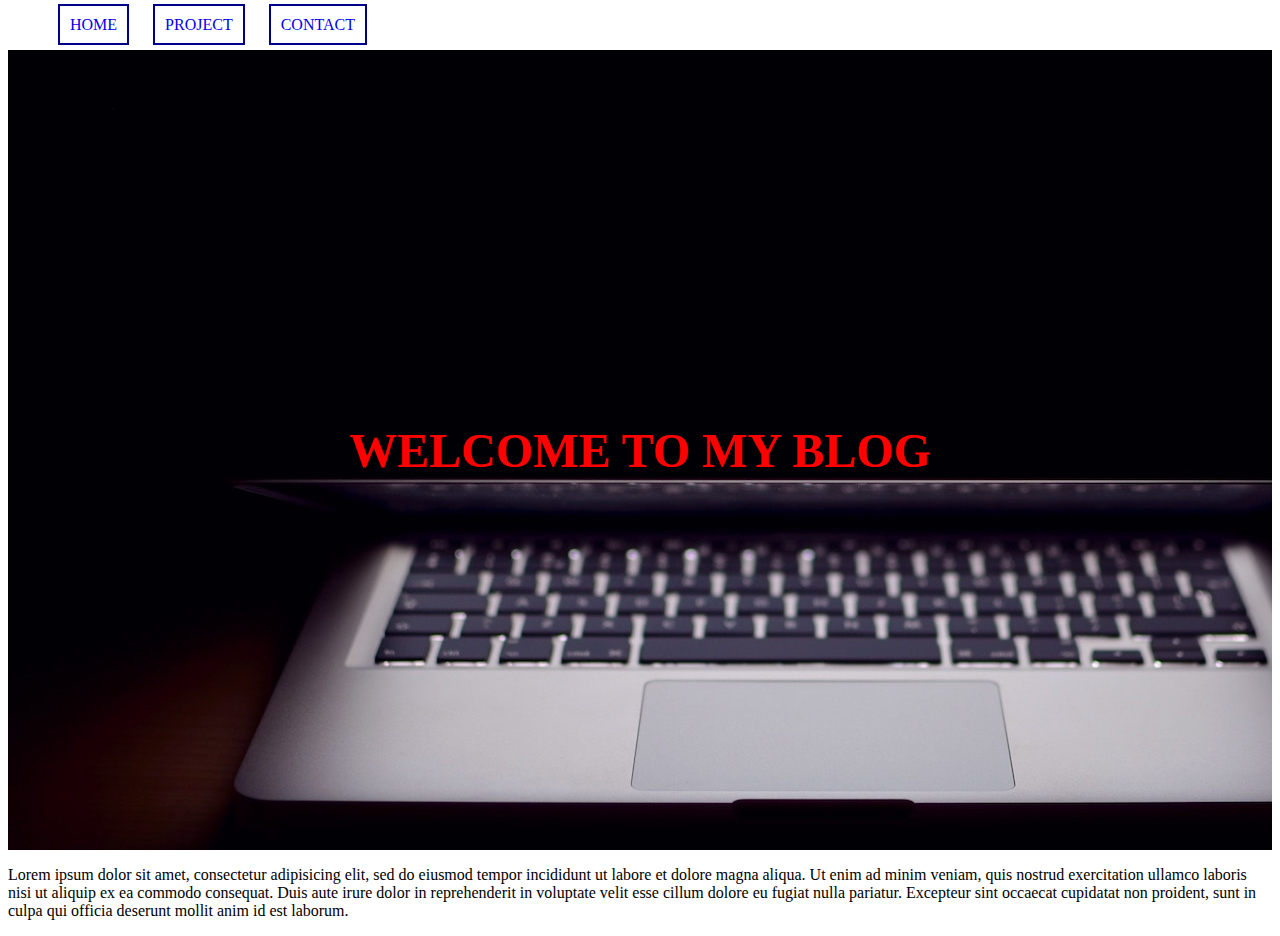
<file: index.html>
<!DOCTYPE html>
<html>
<head>
	<meta charset="utf-8">
	<meta name="viewport" content="width=device-width, initial-scale=1">
	<title></title>
	<link rel="stylesheet" type="text/css" href="index.css">
	<style>
	</style>
</head>
<body>
<div id="nav">
	<ul>
		<li><a href="index.html">HOME</a></li>
		<li><a href="project.html">PROJECT</a></li>
         <li><a href="mee.html">CONTACT</a></li>
	</ul>
</div>
	<div id="head">
		<h1>WELCOME TO MY BLOG</h1>
	</div>
	
	<div id="main">
		<p>Lorem ipsum dolor sit amet, consectetur adipisicing elit, sed do eiusmod
	tempor incididunt ut labore et dolore magna aliqua. Ut enim ad minim veniam,
	quis nostrud exercitation ullamco laboris nisi ut aliquip ex ea commodo
	consequat. Duis aute irure dolor in reprehenderit in voluptate velit esse
	cillum dolore eu fugiat nulla pariatur. Excepteur sint occaecat cupidatat non
	proident, sunt in culpa qui officia deserunt mollit anim id est laborum.</p>
</div>


</body>
</html>
</file>
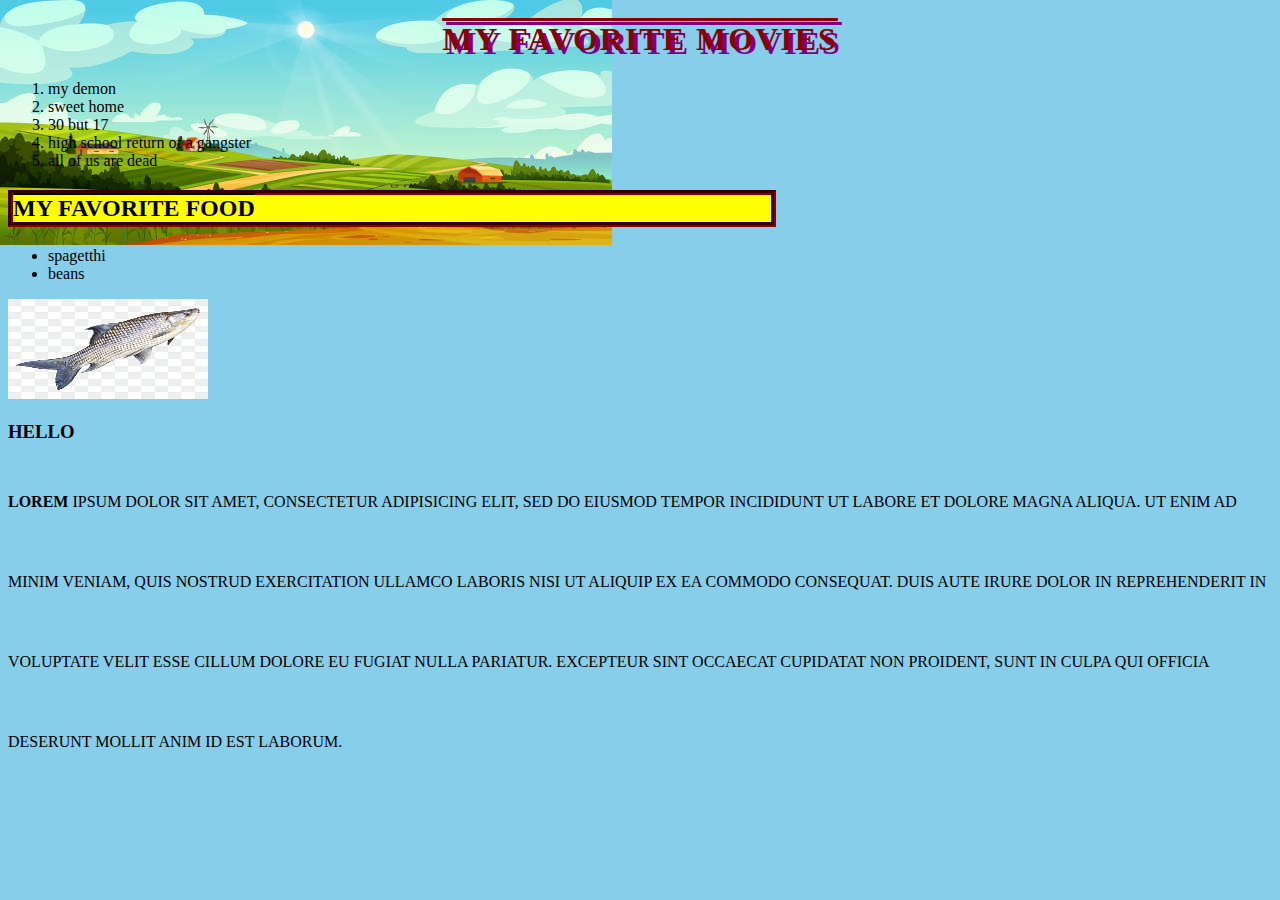
<file: assessment.html>
<!DOCTYPE html>
<html>
<head>
	<meta charset="utf-8">
	<meta name="viewport" content="width=device-width, initial-scale=1">
	<title>locker</title>
	<link rel="stylesheet" type="text/css" href="style.css">
</head>
<body>
<h1>MY FAVORITE MOVIES</h1>
<!--ordered list-->
<ol>
<li>my demon</li>
<li>sweet home</li>
<li>30 but 17</li>
<li>high school return of a gangster</li>
<li>all of us are dead</li>
</ol>
<h2>MY FAVORITE FOOD</h2>
<!--unordered list-->
<ul>
	<li>spagetthi</li>
	<li>beans</li>

</ul>
<img src="FISH.png" width="200px" height="100px">
<!--CSS--CASCADING STYLE SHEET-->
<!--inline, internal, external-->
<h3>hello</h3>
<p><strong>Lorem</strong> ipsum dolor sit amet, consectetur adipisicing elit, sed do eiusmod
tempor incididunt ut labore et dolore magna aliqua. Ut enim ad minim veniam,
quis nostrud exercitation ullamco laboris nisi ut aliquip ex ea commodo
consequat. Duis aute irure dolor in reprehenderit in voluptate velit esse
cillum dolore eu fugiat nulla pariatur. Excepteur sint occaecat cupidatat non
proident, sunt in culpa qui officia deserunt mollit anim id est laborum.</p>





















</body>
</html>
</file>
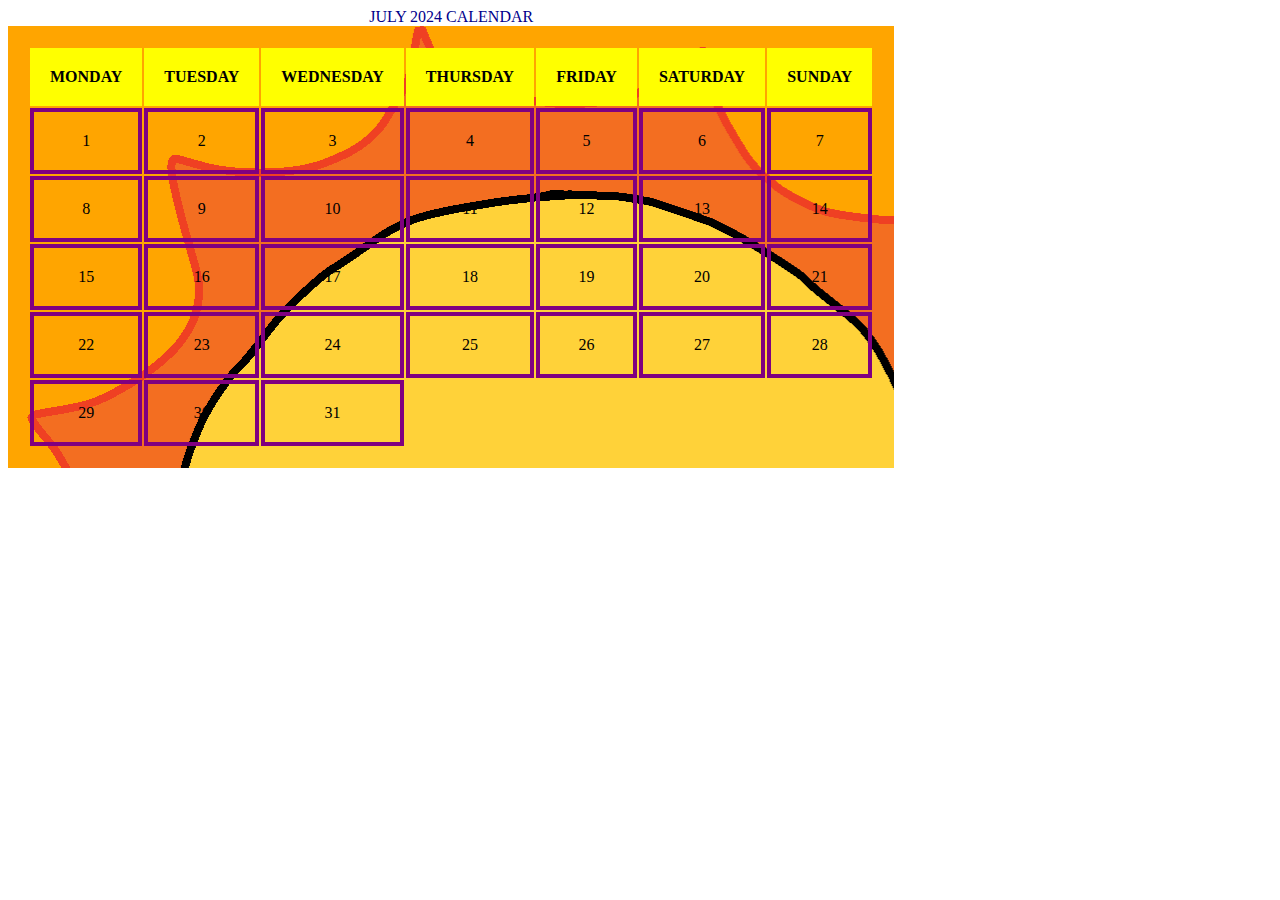
<file: assignment 2.html>
<!DOCTYPE html>
<html>
<head>
	<meta charset="utf-8">
	<meta name="viewport" content="width=device-width, initial-scale=1">
	<title></title>
	<link rel="stylesheet" type="text/css" href="assignment 2.css">
</head>
<body>
<table>
<tr>
    <th>MONDAY</th>
	<th>TUESDAY</th>
	<th>WEDNESDAY</th>
	<th>THURSDAY</th>
	<th>FRIDAY</th>
	<th>SATURDAY</th>
	<th>SUNDAY</th>
 </tr>
<tr>
	<td>1</td>
	<td>2</td>
	<td>3</td>
	<td>4</td>
	<td>5</td>
	<td>6</td>
	<td>7</td>
</tr>
<tr>
	<td>8</td>
	<td>9</td>
	<td>10</td>
	<td>11</td>
	<td>12</td>
	<td>13</td>
	<td>14</td>
</tr>
<tr>
	<td>15</td>
	<td>16</td>
	<td>17</td>
	<td>18</td>
	<td>19</td>
	<td>20</td>
	<td>21</td>
</tr>
<tr>
	<td>22</td>
	<td>23</td>
	<td>24</td>
	<td>25</td>
	<td>26</td>
	<td>27</td>
	<td>28</td>
</tr>
<tr>
	<td>29</td>
	<td>30</td>
	<td>31</td>
</tr>
<caption style="color: darkblue;">JULY 2024 CALENDAR</caption>
</table>











</body>
</html>
</file>
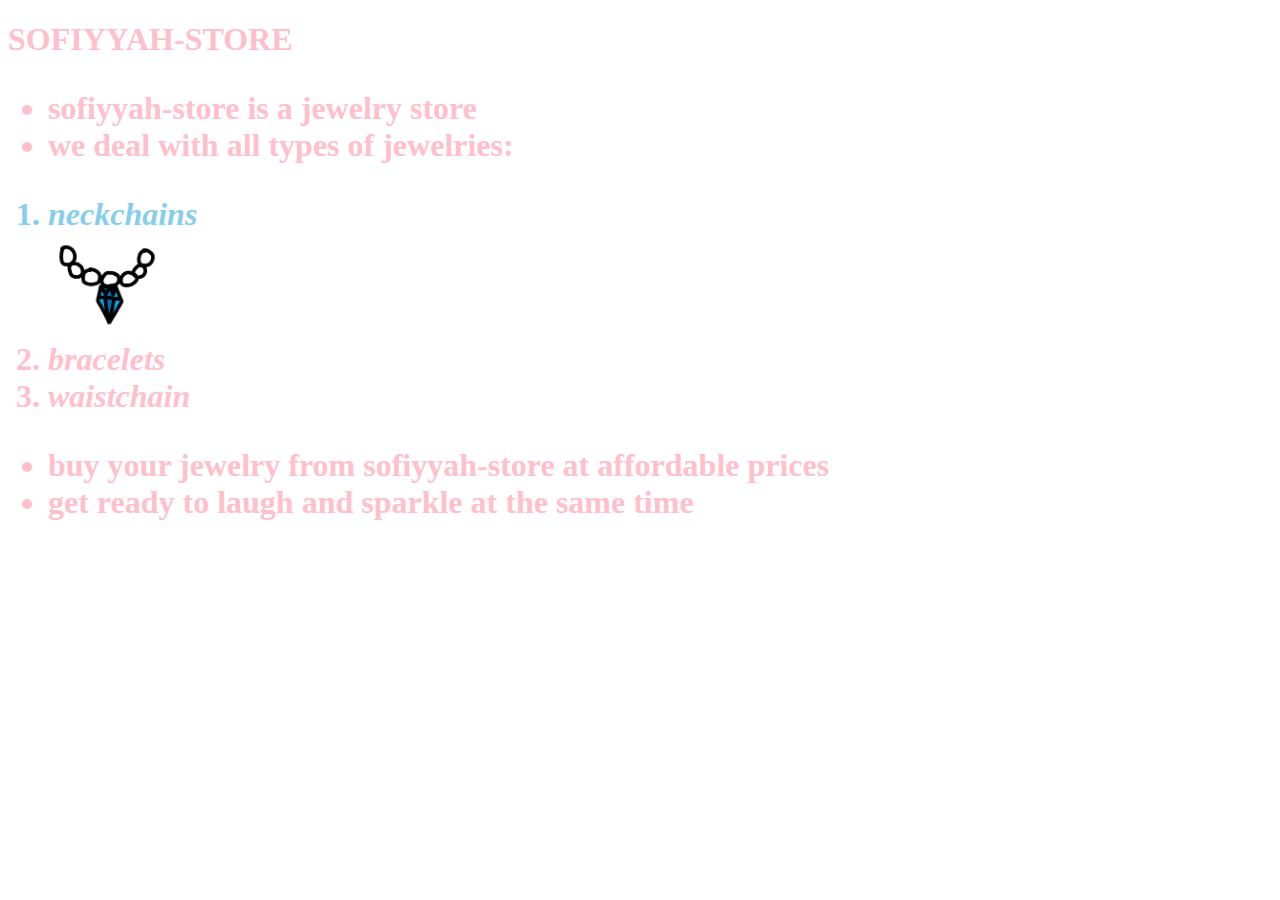
<file: assignment.html>
<!DOCTYPE html>
<html>
<head>
	<meta charset="utf-8">
	<meta name="viewport" content="width=device-width, initial-scale=1">
	<title></title>
</head>
<body style="background-color:white;">
<h1 style="color: pink;">SOFIYYAH-STORE
<ul>
	<li style="color:pink;">sofiyyah-store is a <strong>jewelry store</strong></li>
	<li style="color:pink;">we deal with all types of jewelries:</li>
</ul>
<ol>
	<li style="color: skyblue;"><em>neckchains</em></li><img src="necklace.png" width="120px">
	<li style="color:pink;"><em>bracelets</em></li>
	<li style="color: pink;"><em>waistchain</em></li>
</ol>
<ul>
	<li style="color:pink;">buy your jewelry from sofiyyah-store at affordable prices</li>
	<li style="color:pink;">get ready to laugh and sparkle at the same time</li>
</ul>






 



























</body>
</html>
</file>
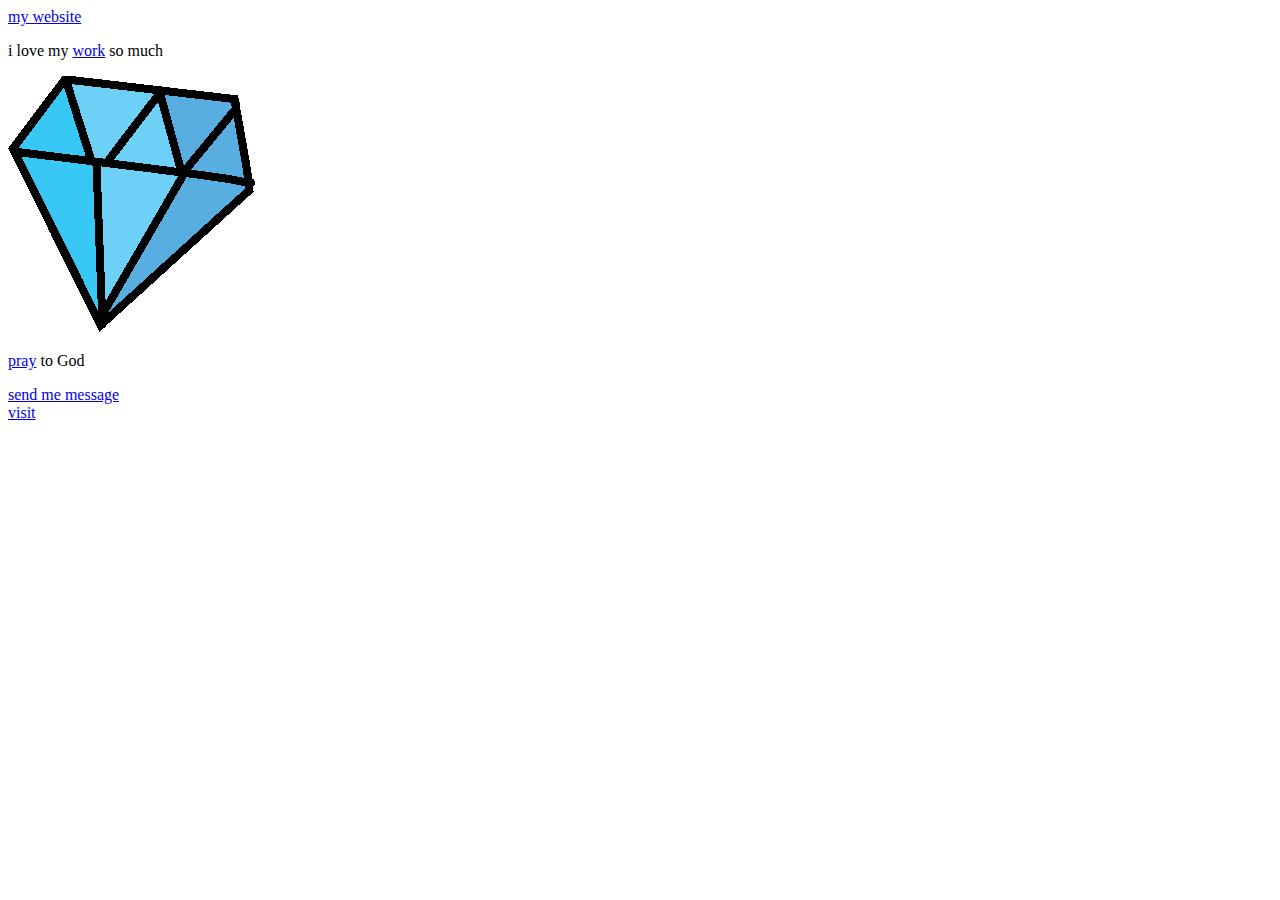
<file: babyy.html>
<!DOCTYPE html>
<html>
<head>
	<meta charset="utf-8">
	<meta name="viewport" content="width=device-width, initial-scale=1">
	<title>HOME</title>
</head>
<body>
<!--HOW TO LINK PAGES-->
<!--LINK WITH TEXT-->
<!--LINK WITH PICS-->
<!--A tag means 'anchor'-->

<a href="first.html">my website</a>
<p>i love my <a href="first.html">work</a> so much</p>

<a href="tables.html">
	<img src="diamond.png">
</a>
<p><a href="assignment.html">pray</a> to God</p>
<a href="mail to:ibrahimsofiyyah@gmail.com">send me message</a>
<br>
<a href="https://www.bbrighttech.com/about-us/">visit</a>
</body>
</html>
</file>
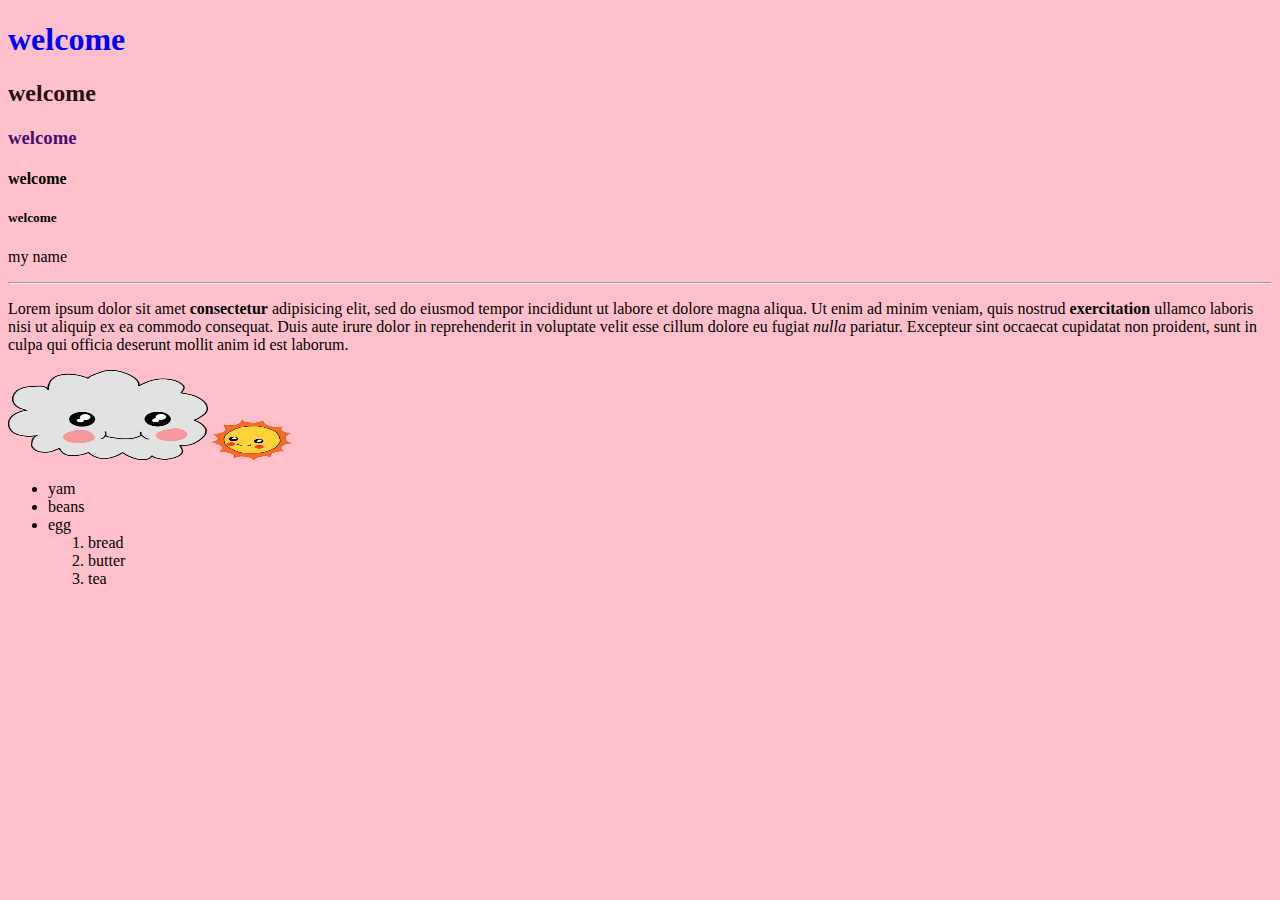
<file: first.html>
<!DOCTYPE html>
<html>
<head>
	<meta charset="utf-8">
	<meta name="viewport" content="width=device-width, initial-scale=1">
	<title></title>
</head>
<body style="background-color: pink;">
<h1 style="color: blue;">welcome</h1>
<h2 style="color: rgb(41, 15, 10, 1.0);">welcome</h2>
<h3 style="color: #440F71;">welcome</h3>
<h4>welcome</h4>
<h5>welcome</h5>
<p style="background-colo">my name</p>
<hr>
<!--water-->
<p>Lorem ipsum dolor sit amet <strong>consectetur</strong>  adipisicing elit, sed do eiusmod
tempor incididunt ut labore et dolore magna aliqua. Ut enim ad minim veniam,
quis nostrud <strong>exercitation</strong> ullamco laboris nisi ut aliquip ex ea commodo
consequat. Duis aute irure dolor in reprehenderit in voluptate velit esse
cillum dolore eu fugiat <em>nulla</em> pariatur. Excepteur sint occaecat cupidatat non
proident, sunt in culpa qui officia deserunt mollit anim id est laborum.</p>
<img src="cloud.png" width="200px" height="90px">
<img src="sun.png" width="80px" height="40px">
<!-- UNORDER LIST-->
<ul>
	<li>yam</li>
	<li>beans</li>
	<li>egg</li>
<!-- ORDER LIST-->
<ol>
	<li>bread</li>
	<li>butter</li>
	<li>tea</li>
</ol>


















</ul>

</body>
</file>
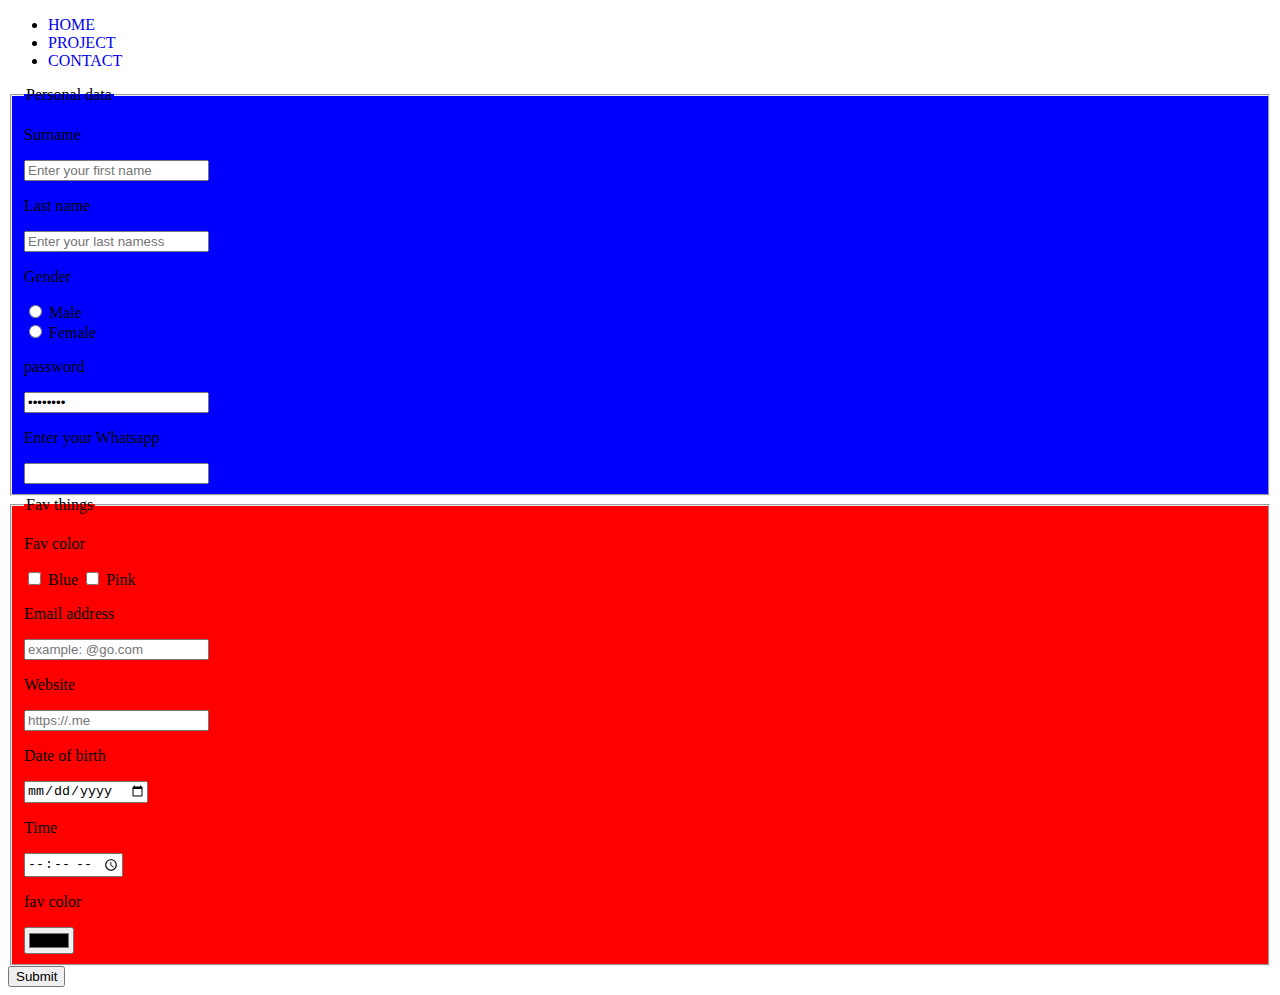
<file: mee.html>
<!DOCTYPE html>
<html>
<head>
	<meta charset="utf-8">
	<meta name="viewport" content="width=device-width, initial-scale=1">
	<title>FORMS</title>
	<link rel="stylesheet" type="text/css" href="me.css">
</head>
<body>
	<div id="nav">
	<ul>
		<li><a href="index.html">HOME</a></li>
		<li><a href="project.html">PROJECT</a></li>
         <li><a href="mee.html">CONTACT</a></li>
	</ul>
</div>
<form>
<fieldset class="high">
<legend>Personal data</legend>

	<p>Surname</p>
	<input type="text" name="Sname" placeholder="Enter your first name" required>
	<p>Last name</p>
	<input type="text" name="Lname" placeholder="Enter your last namess" required>
	<p>Gender</p>
	<input type="radio" name="gender" value="male"> Male <br>
	<input type="radio" name="gender" value="female"> Female
	<p>password</p>
	<input type="password" name="" value="password">
	<p>Enter your Whatsapp</p>
	<input type="number" name="">
</fieldset>
<fieldset class="low">
<legend>Fav things</legend>

	<p>Fav color</p>
	<input type="checkbox" name="Fcolor" value="blue"> Blue
	<input type="checkbox" name="Fcolor" value="pink"> Pink
	<p>Email address</p>
	<input type="email" name="email" placeholder="example: @go.com">
	<p>Website</p>
	<input type="url" name="Website" placeholder="https://.me">
	<p>Date of birth</p>
	<input type="date" name="DOB" value="Date">
	<p>Time</p>
    <input type="time" name="time" value="time">
    <p>fav color</p>
    <input type="color" name="" value="color">
</fieldset>

    <input type="submit" name="" onclick="alert('thanks for filling')">	



    


</form>

</body>
</html>
</file>
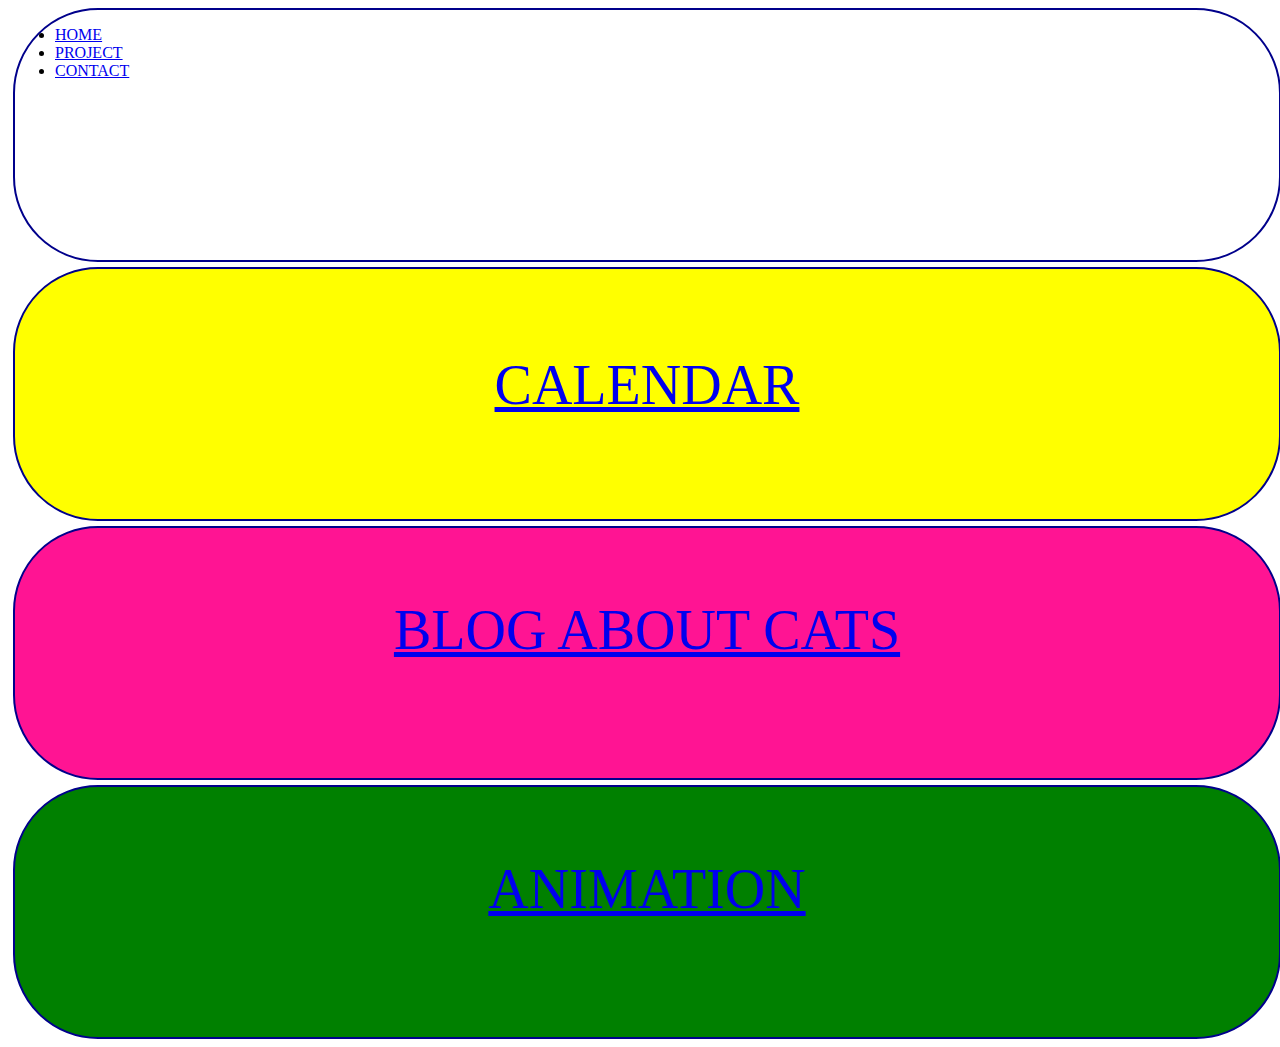
<file: project.html>
<!DOCTYPE html>
<html>
<head>
	<meta charset="utf-8">
	<meta name="viewport" content="width=device-width, initial-scale=1">
	<title></title>
	<link rel="stylesheet" type="text/css" href="project.css">
</head>
<body>
	<div id="nav">
	<ul>
		<li><a href="index.html">HOME</a></li>

		<li><a href="C:\Users\user\Documents\web development\project.html">PROJECT</a></li>
         <li><a href="C:\Users\user\Documents\web development\mee.html">CONTACT</a></li>
	</ul>
</div>
	<div id="first">
	<a href="assignment 2.html">CALENDAR</a><br>	
	</div>
	<div id="second">
	<a href="sofiyyah.html">BLOG ABOUT CATS</a><br>	
	</div>
	<div id="third">
	<a href="sunrise.html">ANIMATION</a>
		
	</div>

</body>
</html>
</file>
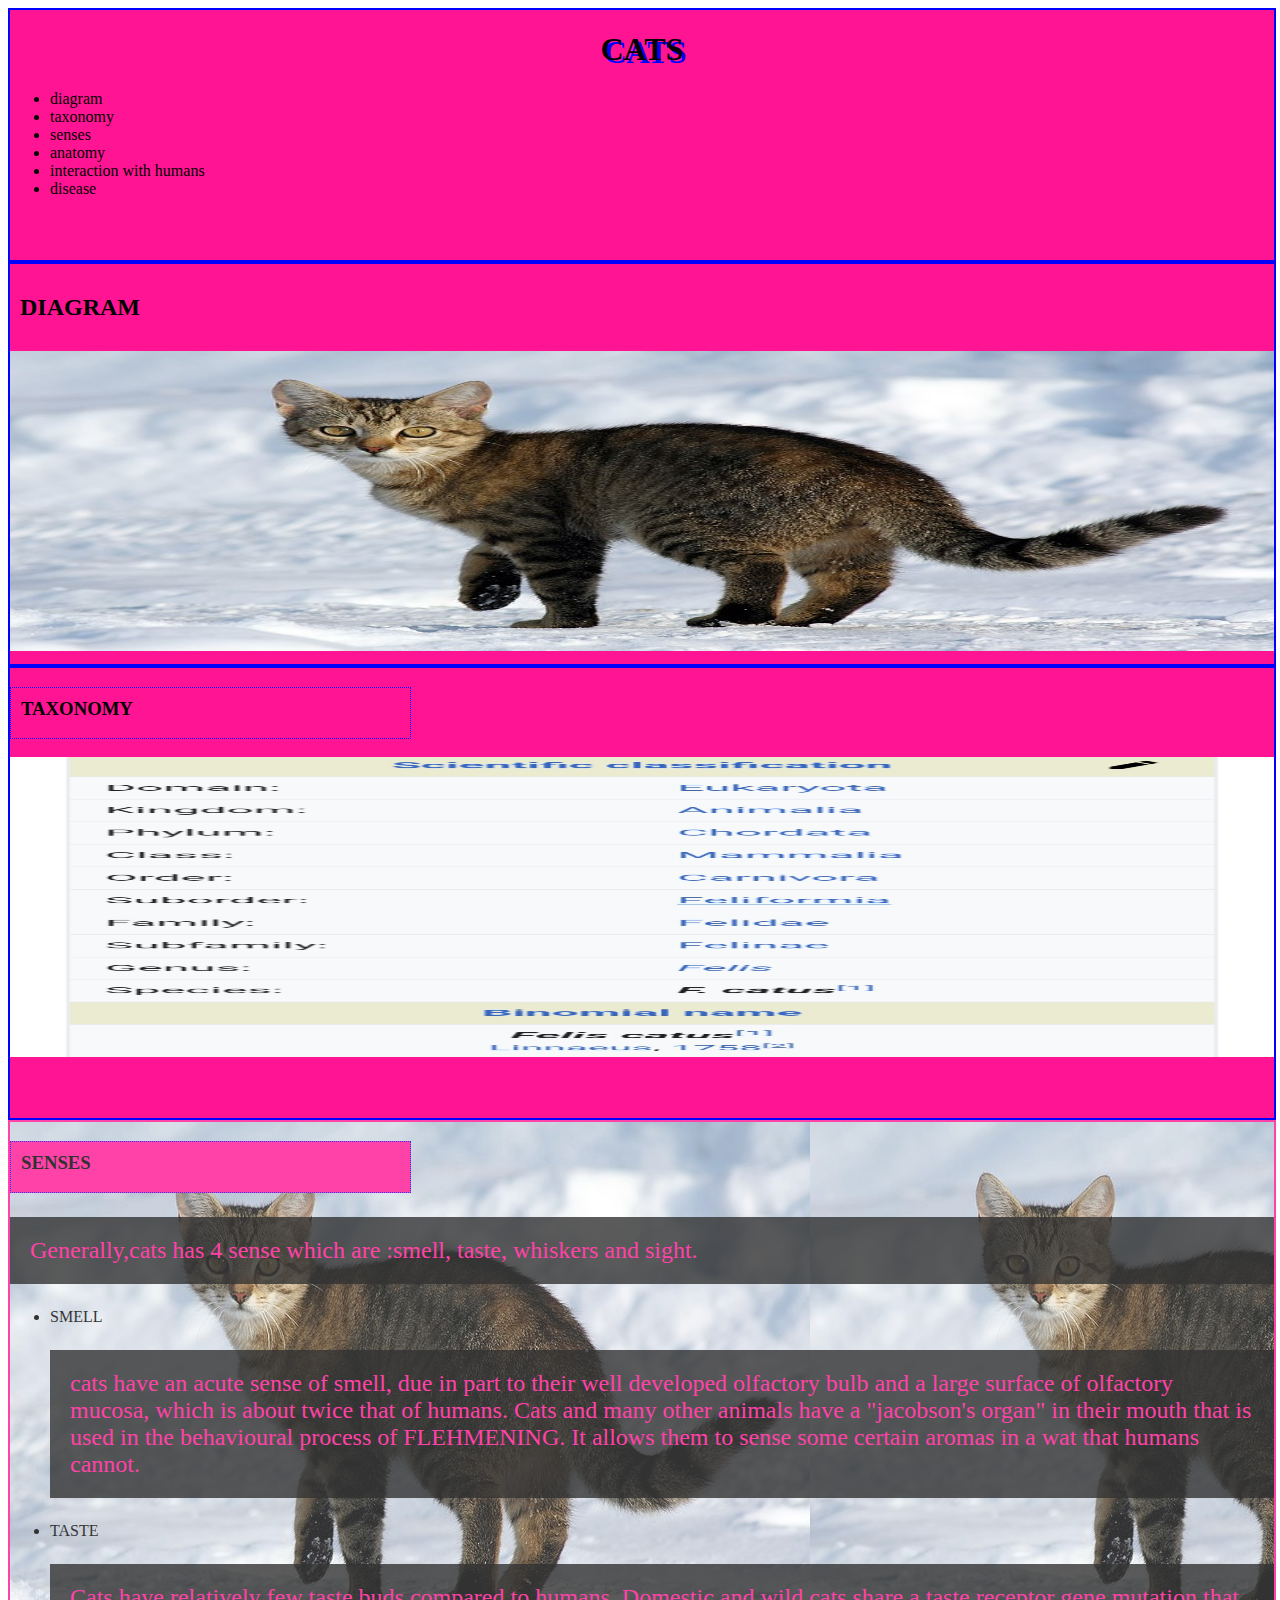
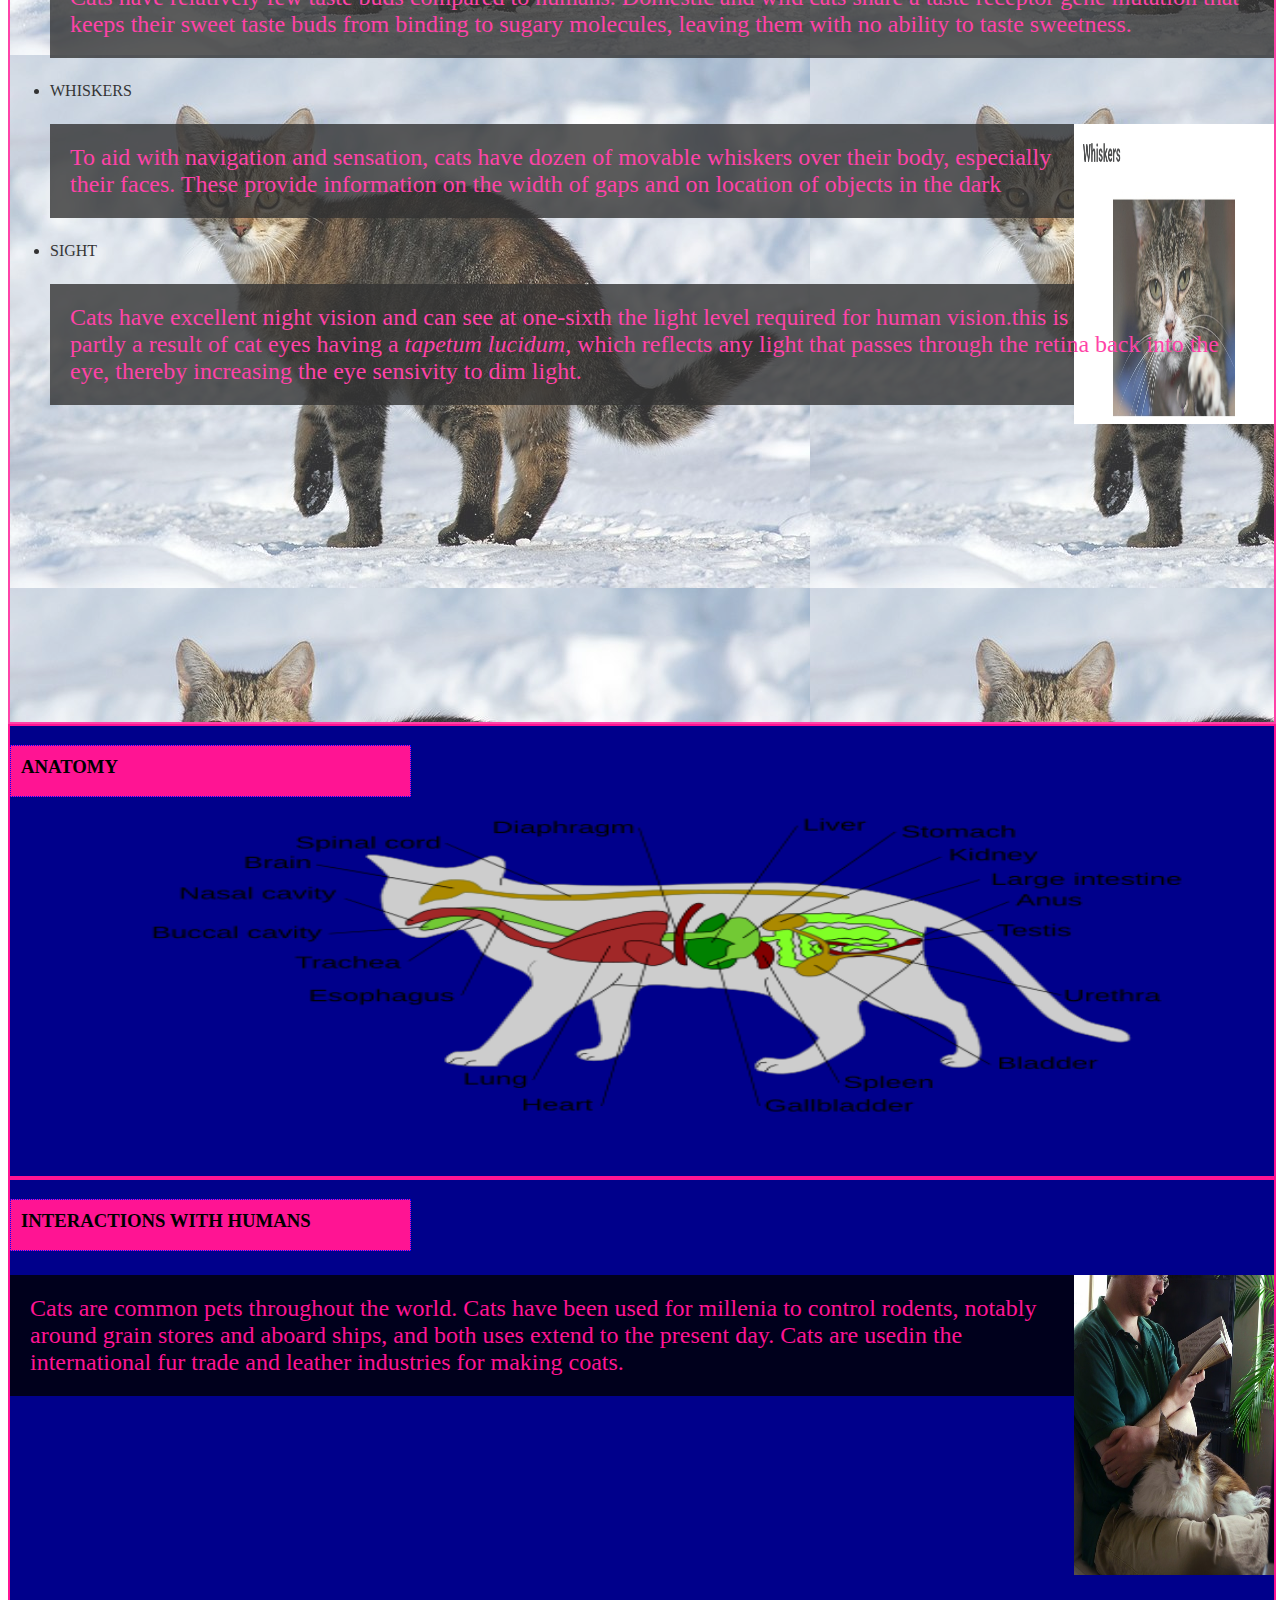
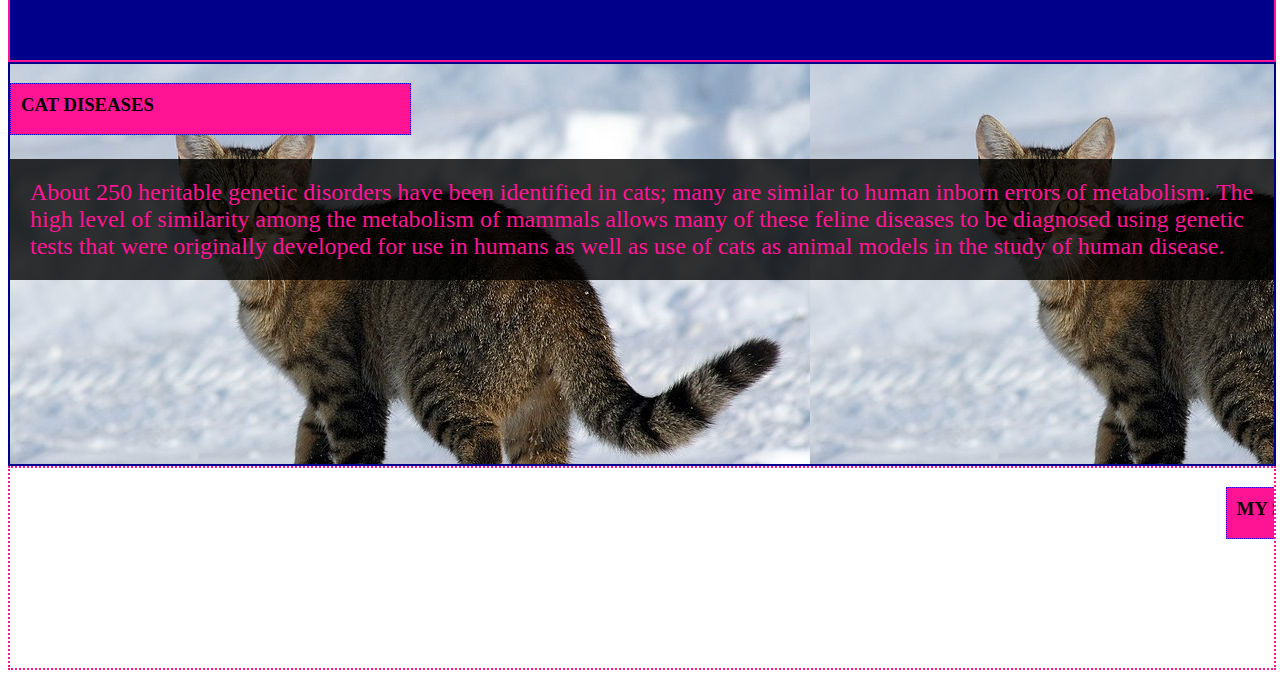
<file: sofiyyah.html>
<!DOCTYPE html>
<html>
<head>
	<meta charset="utf-8">
	<meta name="viewport" content="width=device-width, initial-scale=1">
	<title></title>
</head>
<link rel="stylesheet" type="text/css" href="sofiyyah.css">
<body>
	<div id="head1">
		<h1>CATS</h1>
		<ul>
			<li>diagram</li> 
			<li>taxonomy</li> 
			<li>senses</li>
			<li>anatomy</li> 
			<li>interaction with humans</li>
			<li>disease</li>
		</ul>
	</div>
	<div id="head2">
		<h2>DIAGRAM</h2>
		<img src="cat diagram.jpg">
	</div>
	<div id="head3">
		<h3>TAXONOMY</h3>
		<img src="cat taxonomy.png">
	</div>
	<div id="head4">
		<h3>SENSES</h3>
		<p>Generally,cats has 4 sense which are :smell, taste, whiskers and sight. </p>
		<ul>
			<li>SMELL</li>
			<p>cats have an acute sense of smell, due in part to their well developed olfactory bulb and a large surface of olfactory mucosa, which is about twice that of humans. Cats and many other animals have a "jacobson's organ" in their mouth that is used in the behavioural process of FLEHMENING. It allows them to sense some certain aromas in a wat that humans cannot.</p>
			<li>TASTE</li>
			<p>Cats have relatively few taste buds compared to humans. Domestic and wild cats share a taste receptor gene mutation that keeps their sweet taste buds from binding to sugary molecules, leaving them with no ability to taste sweetness.</p>
			<li>WHISKERS</li>
			<div id="left">
				<div id="img">
				<img src="CAT WHISKERS.png">
				</div>
				<div id="right">
					<p> To aid with navigation and sensation, cats have dozen of movable whiskers over their body, especially their faces. These provide information on the width of gaps and on location of objects in the dark</p>
			   </div>
			</div>
			<li>SIGHT</li>
			<p>Cats have excellent night vision and can see at one-sixth the light level required for human vision.this is partly a result of cat eyes having a <em>tapetum lucidum,</em> which reflects any light that passes through the retina back into the eye, thereby increasing the eye sensivity to dim light.</p>
		</ul>
	</div>
	<div id="main">
		<h3>ANATOMY</h3>
		<img src="cat anatomy.png">
   </div>
   <div id="human">
   	<h3>INTERACTIONS WITH HUMANS</h3>
   	<div id="left2">
   		<div id="img2">
   			<img src="human.jpg">
   		 </div>
   		 <div id="right">
   		 	<p>Cats are common pets throughout the world. Cats have been used for millenia to control rodents, notably around grain stores and aboard ships, and both uses extend to the present day. Cats are usedin the international fur trade and leather industries for making coats.</p>
   		  </div>
    </div>
 </div>
 <div id="disease">
 	<h3>CAT DISEASES</h3>
 	<p>About 250 heritable genetic disorders have been identified in cats; many are similar to human inborn errors  of metabolism. The high level of similarity among the metabolism of mammals allows many of these feline diseases to be diagnosed using genetic tests that were originally developed for use in humans as well as use of cats as animal models in the study of human disease.</p>
 	
 </div>
 <div id="footer">
 	<marquee><h3>MY SOCIALS</h3></marquee>
 	<a href=""></a>
 	

 </div>


	
		




	

</body>
</html>
</file>
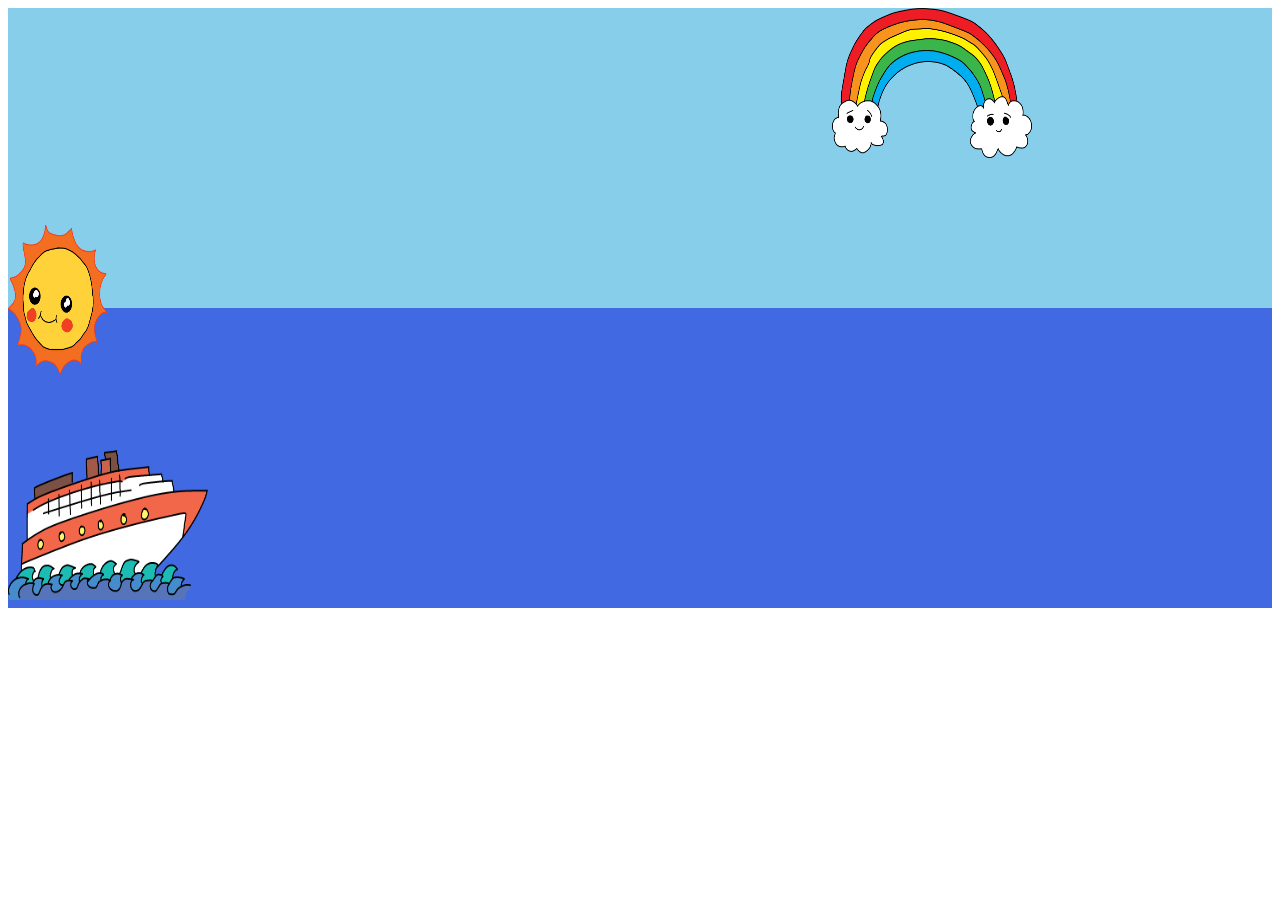
<file: sunrise.html>
<!DOCTYPE html>
<html>
<head>
	<meta charset="utf-8">
	<meta name="viewport" content="width=device-width, initial-scale=1">
	<title></title>
	<link rel="stylesheet" type="text/css" href="sunrise.css">
</head>
<body>
	<div id="sky">
		<img src="sun.png" id="sun">
		<img src="rainbow.png" id="rainbow">
	</div>
	<div id="sea">
		<img src="boat.png" id="boat">
		

	</div>

</body>
</html>
</file>
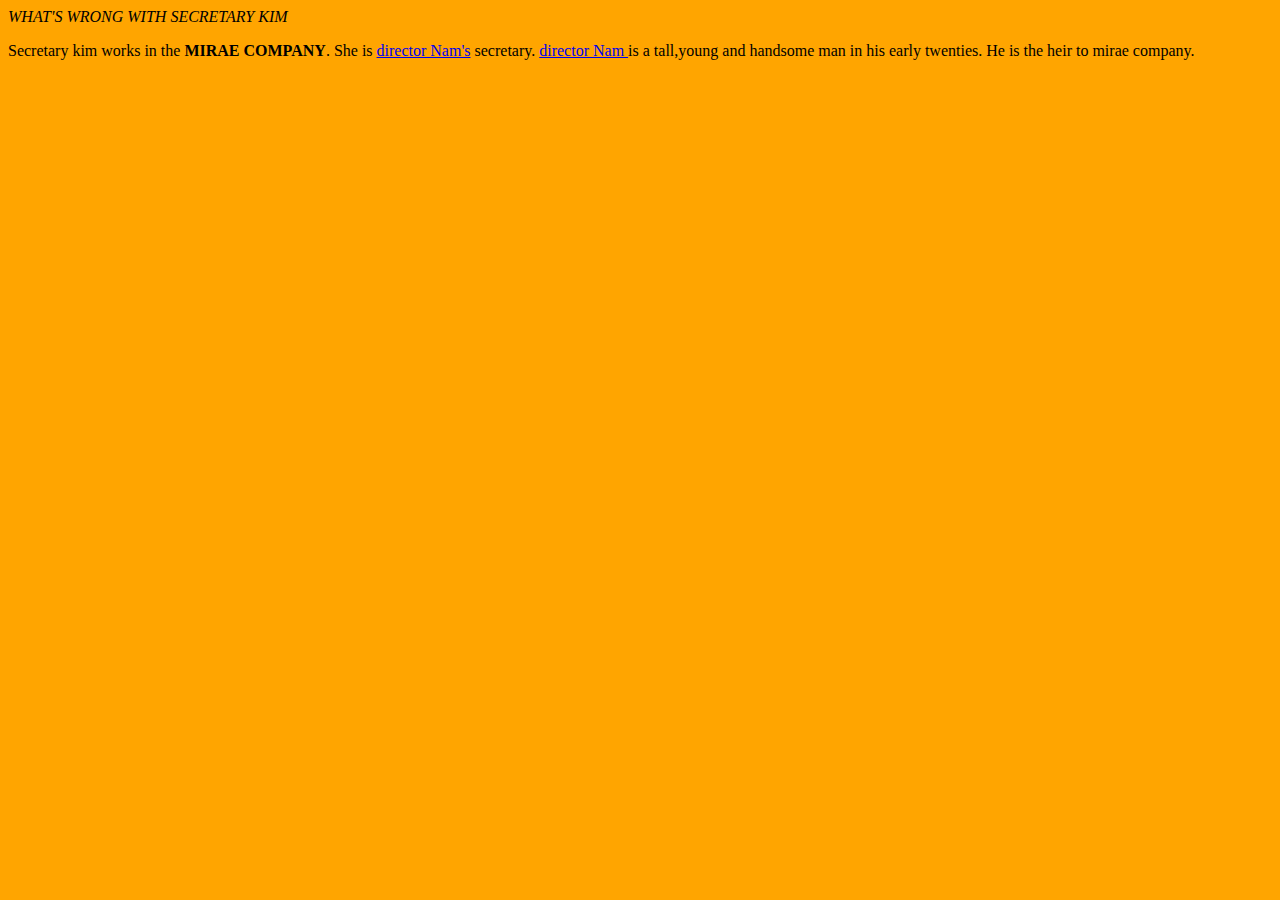
<file: surph.html>
<!DOCTYPE html>
<html>
<head>
	<meta charset="utf-8">
	<meta name="viewport" content="width=device-width, initial-scale=1">
	<title></title>
</head>
<body style="background-color: orange;">
<head><em>WHAT'S WRONG WITH SECRETARY KIM</em></head>
<p>Secretary kim works in the <strong>MIRAE COMPANY</strong>. She is <a href="director Nam.png">director Nam's</a> secretary. <a href="director Nam.png">director Nam </a> is a tall,young and handsome man in his early twenties. He is the heir to mirae company.
	














</p>

















</body>
</html>
</file>
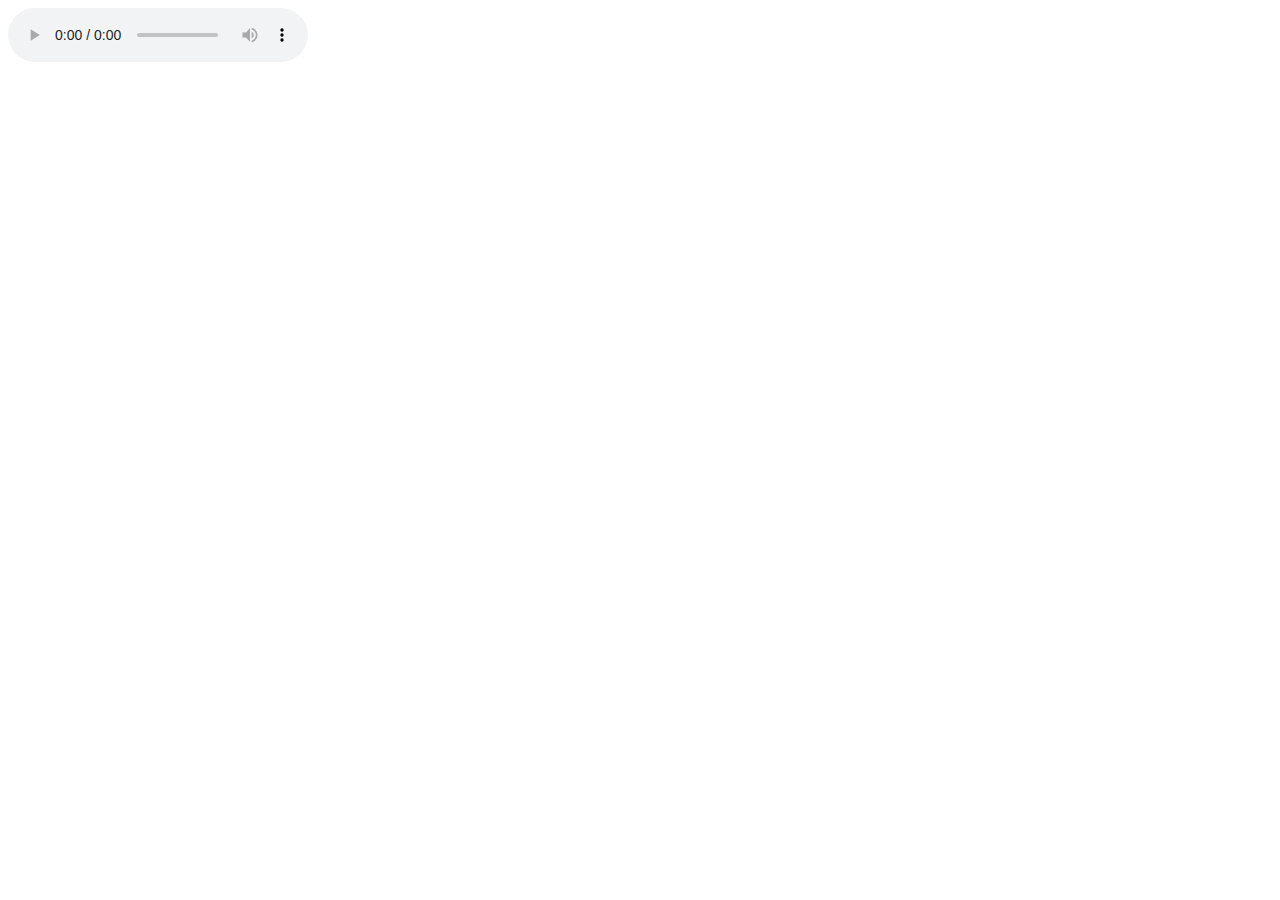
<file: surphyah.html>
<!DOCTYPE html>
<html>
<head>
	<meta charset="utf-8">
	<meta name="viewport" content="width=device-width, initial-scale=1">
	<title></title>
</head>
<body>
	<audio controls>
		
	</audio>

</body>
</html>
</file>
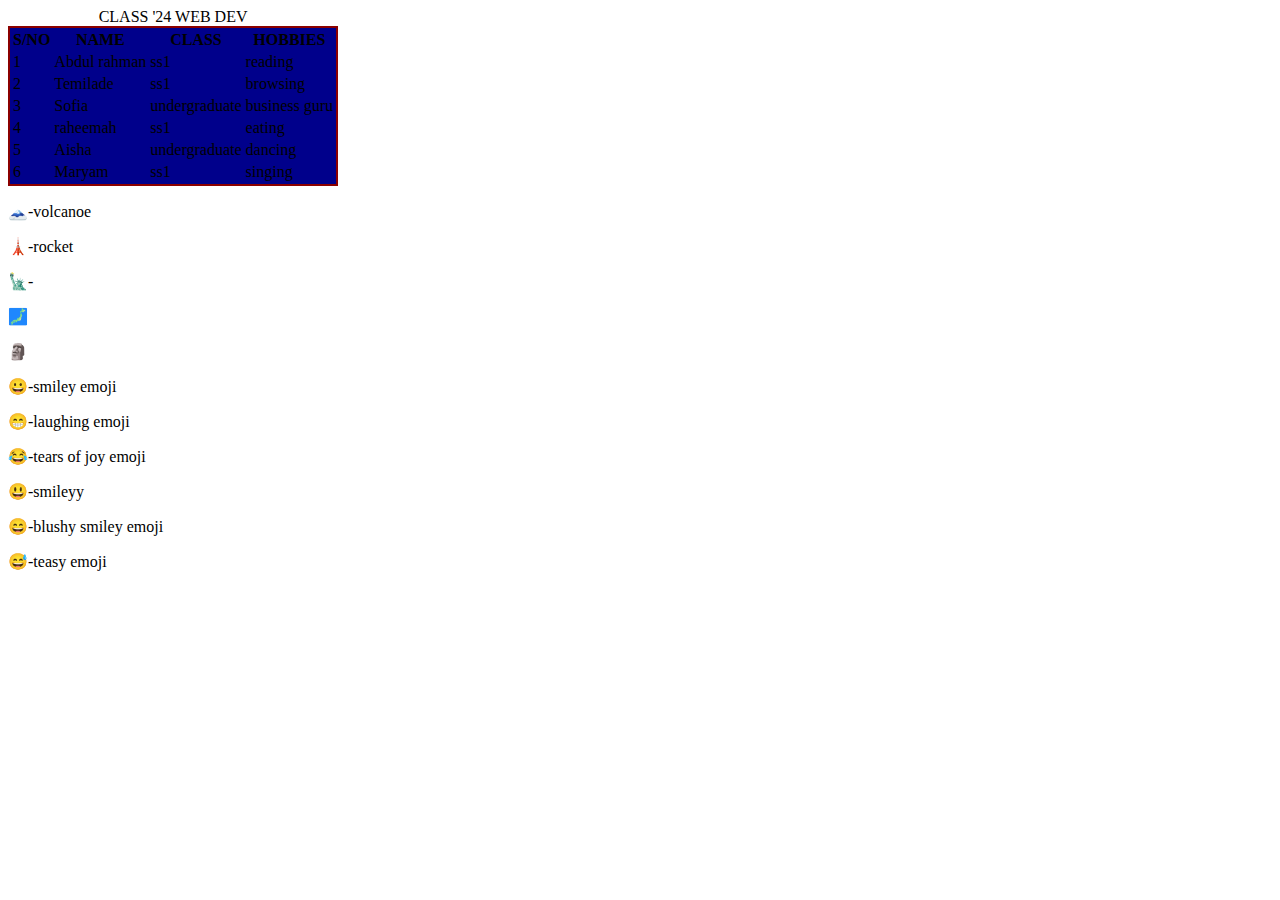
<file: tables.html>
<!DOCTYPE html>
<html>
<head>
	<meta charset="utf-8">
	<meta name="viewport" content="width=device-width, initial-scale=1">
	<title></title>
</head>
<body>
<!---table making-->
<table style="border: 2px solid darkred;background-color: darkblue;">
	<tr style="border: 2px solid darkred;">
		<th>S/NO</th>
		<th>NAME</th>
		<th>CLASS</th>
		<th>HOBBIES</th>
   </tr>
<tr>
<td>1</td>
<td>Abdul rahman</td>
<td>ss1</td>
<td>reading</td>	
<tr>
<td>2</td>
<td>Temilade</td>
<td>ss1</td>
<td>browsing</td>	
</tr>
<tr>
<td>3</td>
<td>Sofia</td>
<td>undergraduate</td>
<td>business guru</td>	
</tr>
<tr>
<td>4</td>
<td>raheemah</td>
<td>ss1</td>
<td>eating</td>
</tr>
<tr>
<td>5</td>
<td>Aisha</td>
<td>undergraduate</td>
<td>dancing</td>
</tr>
<tr>
<td>6</td>
<td>Maryam</td>
<td>ss1</td>
<td>singing</td>	
</tr>
<caption>CLASS '24 WEB DEV</caption>
</table>

<p> &#128507-volcanoe</p>
<p> &#128508-rocket</p>
<p> &#128509-</p>
<p> &#128510</p>
<p> &#128511</p>
<p> &#128512-smiley emoji</p>
<p> &#128513-laughing emoji</p>
<p> &#128514-tears of joy emoji</p>
<p> &#128515-smileyy</p>
<p> &#128516-blushy smiley emoji</p>
<p> &#128517-teasy emoji</p>







</body>
</html>
</file>
<file: index.css>
#head {
	background-image: url("header.jpg");
	width: 100%;
	height: 800px;
	align-content: center;
}
h1 {
	color: red;
	font-size: 3em;
	text-align: center;
}
#navigations {
	background-color: darkblue;
	color: deeppink;
	width: 100%;
	height: 50px;
}
ul{
	list-style-type: none;
}
li {
	display: inline;
	padding: 10px;
	border: 2px solid darkblue;
	margin: 10px;
	text-decoration: none;
}
li a {text-decoration: none;
}

 a:hover{
	background-color: yellow;
}
</file>
<file: style.css>
body{
	background-color: skyblue;
	background-image: url("farm.jpg");
	background-repeat: no-repeat;
	/*background repeat*/
}
h1	{
	color: darkred;
	font-family: "impact";
	text-align: center;
	text-decoration: overline ;
	text-shadow: 4px 4px purple;
	letter-spacing: 2px;

}
h2	{
	border: 5px groove darkred;
	width: 60%;
	text-decoration: overline;
	background-color: yellow;
}
h3	{
	text-transform: uppercase;
}
p  {
	text-transform: uppercase;
	line-height: 80px;


}
</file>
<file: assignment 2.css>
table tr td {
	border: 4px solid purple;
}
table {
	background-color: orange;
	background-image: url(sun.png);
	padding: 20px;
}
th {
	background-color: yellow;
	padding: 20px;
}
td {
	text-align: center;
	padding:20px ;
}
</file>
<file: me.css>
.high {
	background-color: blue;
}
.low {
	background-color: red;
}
}
ul{
	list-style-type: none;
}
li a {text-decoration: none;
}

 a:hover{
	background-color: yellow;
}
</file>
<file: project.css>
div {
	width: 100%;
	height: 250px;
	border: 2px solid darkblue;
	border-radius: 85px;
	margin: 5px;
}
#first {
	background-color: yellow;
    align-content: center;
}
#first a{
	text-align: center;
	font-size: 3.5em;
	display: block;
	padding:70px ;
}
#second {
    background-color: deeppink;
}
#third {
	background-color: green;
}
#second a{
	text-align: center;
	font-size: 3.5em;
	display: block;
	padding:70px ;
}
#third a{
	text-align: center;
	font-size: 3.5em;
	display: block;
	padding:70px ;
}
</file>
<file: sofiyyah.css>
#head1 {
	border: 2px solid blue;
	width: 100%;
	height: 250px;
	background-color: deeppink;
}
h1 {
	text-align: center;
	animation: colorchange 5s infinite;
	text-shadow: 3px 3px blue;
}
@keyframes colorchange {
	10% {color: green;}
	50% {color: darkblue;}
	100% {color: black;}
}
#head2 {
	border: 2px solid blue;
	width: 100%;
	height: 400px;
	background-color: deeppink;
	animation: fontsize 2s infinite;
}
h2 {
	padding: 10px;
}
img {
	width: 100%;
	height: 300px;
}
#head3 {
	border: 2px solid blue;
	background-color: deeppink;
	width: 100%;
	height: 450px;
}
img {
	height: 300px;
}
h3 {
	padding: 10px;
	
}
@keyframes fontsize {
	10% {font-size: 0.2em;}
	50% {font-size: 0.5em;}
	100% {font-size: 1em}
}
#head4 {
	border: 2px solid deeppink;
	width: 100%;
	height: 1200px;
	
	opacity: 0.8;
	animation: backgroundimage 3s infinite;
	background-image: url("cat diagram.jpg");
}
h3 {
	background-color: deeppink;
	border: 1.5px dotted blue;
	width: 30%;
	height: 30px;
	animation: backgroundcolor 3s infinite ;
}
p {
	color: deeppink;
	padding: 20px;
	font-size: 1.5em;
	background: rgba(0, 0, 0, 0.8);

}
@keyframes backgroundcolor {
	10% {background-color: darkgreen;}
	50% {background-color: darkgrey;}
	100% {background-color: deeppink;}
	}
	#img {
		width: 200px;
		height: 200px;
		float: right;
	} 
	@keyframes backgroundimage {
		10% {background-image: url("CAT WHISKERS.png");}
		50% {background-image: url("cat eyes.jpg"); }
		100% {background-image: url("cat diagram.jpg");}
	}
#main {
	border: 2px solid deeppink;
	background-color: darkblue;
	width: 100%;
	height: 450px;
}
#human {
	border: 2px solid deeppink;
	background-color: darkblue;
	width: 100%;
	height: 480px;
}
#img2 {
	width: 200px;
	height: 180px;
	float: right;

}
#disease {
	border: 2px solid darkblue;
	width: 100%;
	height: 400px;
	background-image: url("cat diagram.jpg");
}
#footer {
	border: 2px dotted deeppink;
	height: 200px;
	width: 100%;
}
</file>
<file: sunrise.css>
#sky {
	background-color: skyblue;
	width: 100%;
	height: 300px;
	animation: sky 10s infinite;
}
#sun {
	width: 100px;
	height: 150px;
	position: absolute;
	top: 25%;
	animation: sunmovement 10s infinite;

}
#rainbow {
	width: 200px;
	height: 150px;
	position: absolute;
	left: 65%;
	animation: rainbow 10s infinite;
}
#sea {
	background-color: royalblue;
	width:100% ;
	height: 300px;

}
#boat {
	width: 200px;
	height: 150px;
	position: absolute;
	top: 50%;
	animation: boat 7s infinite;
}
@keyframes sunmovement {
	0% {top: 20%;left:15%; }
	25% {top: 10%;left:20%;}
	50% {top: 5%;left: 30%}
	75% {down:10%;left: 75%}
	100% {down: 20%;left: 80%}
}
@keyframes rainbow {
	0% {opacity: 0.3;}
	50% {opacity: 0.6;}
	100% {opacity: 1;}
}
@keyframes sky {
	0% {background-color: black;}
	50% {background-color: skyblue;}
	100% {background-color: black;}
}
@keyframes boat{
	0% {left: 20%;}
	20% {left: 40%;}
	50% {left: 60%;}
	80% {left: 80%;}
	100% {left: 90%;}
}
</file>
